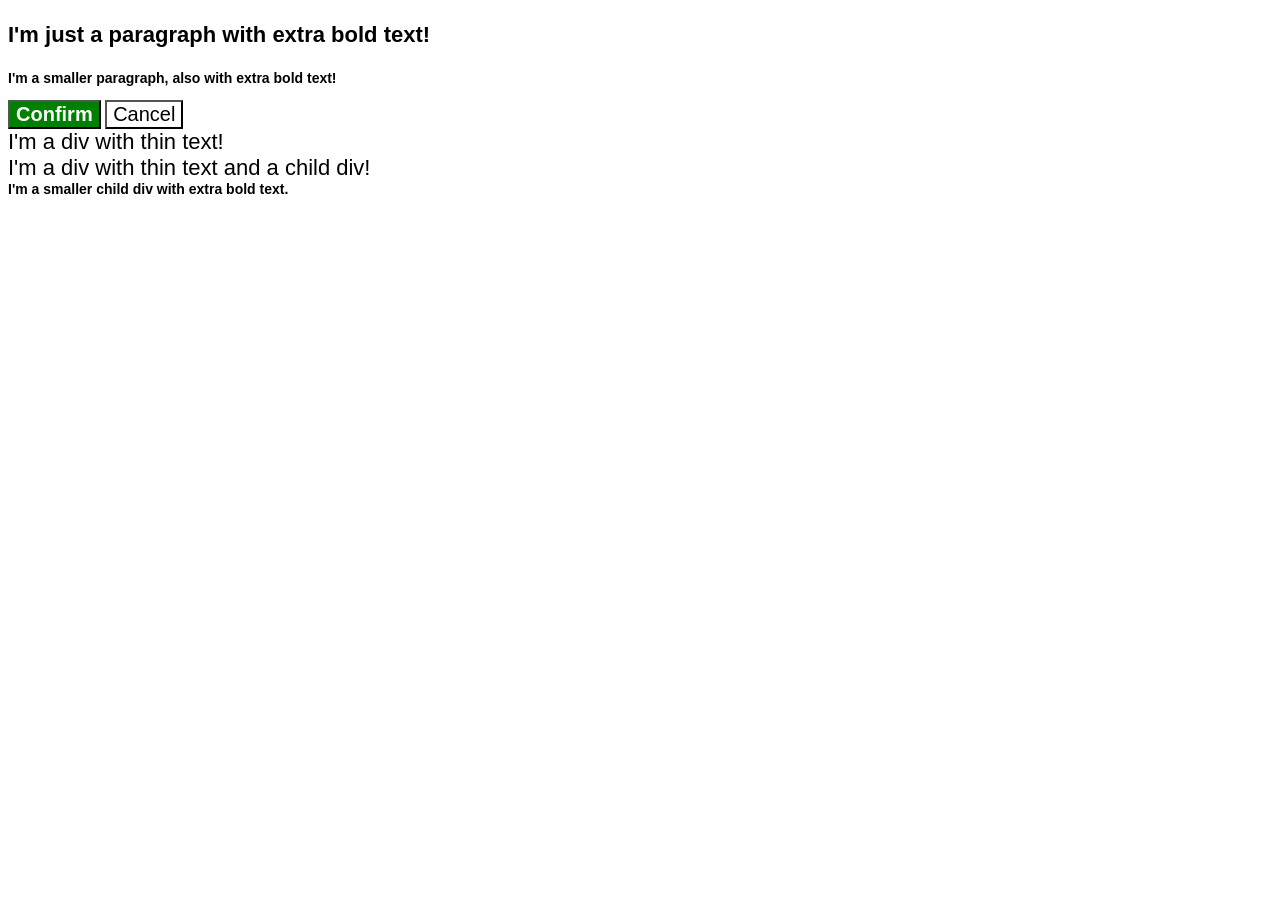
<file: 01-cascade-fix/index.html>
<!DOCTYPE html>
<html lang="en">
  <head>
    <meta charset="UTF-8">
    <meta http-equiv="X-UA-Compatible" content="IE=edge">
    <meta name="viewport" content="width=device-width, initial-scale=1.0">
    <title>Fix the Cascade</title>
    <link rel="stylesheet" href="style.css">
  </head>
  <body>
    <p class="para">I'm just a paragraph with extra bold text!</p>
    <p class="para small-para">I'm a smaller paragraph, also with extra bold text!</p>

    <button id="confirm-button" class="button confirm">Confirm</button>
    <button id="cancel-button" class="button cancel">Cancel</button>

    <div class="text">I'm a div with thin text!</div>
    <div class="text">I'm a div with thin text and a child div!
      <div class="text child">I'm a smaller child div with extra bold text.</div>
    </div>
  </body>
</html>
</file>
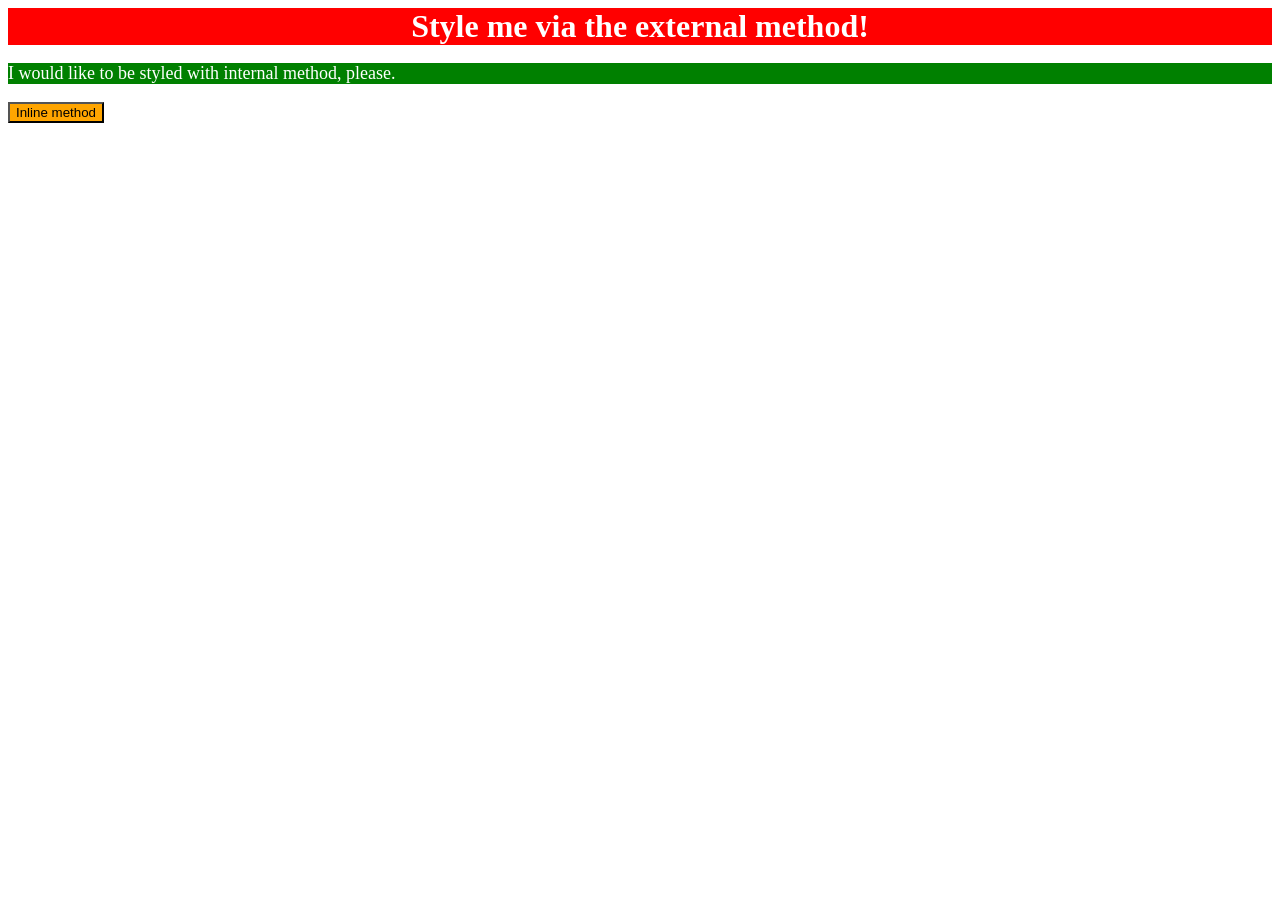
<file: 01-css-methods/index.html>
<!DOCTYPE html>
<html lang="en">
    <head>
        <meta charset="utf-8">
        <title>01-css-methods</title>
        <link rel="stylesheet" href="style.css">
        <style>
            .small-text {
                color: white;
                background-color: green;
                font-size: 18px;
            }
        </style>
    </head>

    <body>
        <div class="big-text">Style me via the external method!</div>
        <p class="small-text">I would like to be styled with internal method, please.</p>
        <button type="button" style="color: black; background-color: orange;">Inline method</button>
    </body>
</html>
</file>
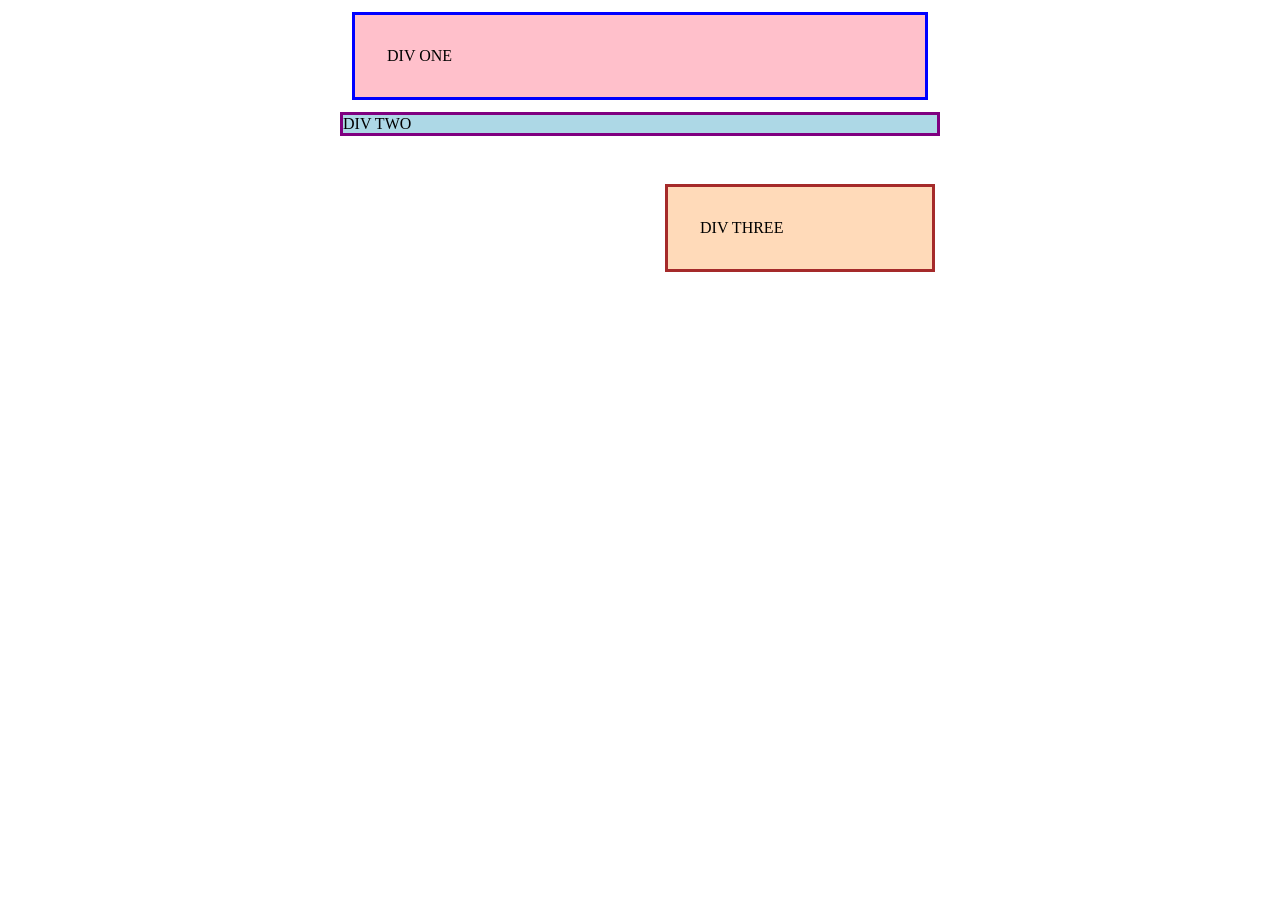
<file: 01-margin-and-padding-1/index.html>
<!DOCTYPE html>
<html lang="en">
  <head>
    <meta charset="UTF-8">
    <meta http-equiv="X-UA-Compatible" content="IE=edge">
    <meta name="viewport" content="width=device-width, initial-scale=1.0">
    <title>Margin and Padding exercise</title>
    <link rel="stylesheet" href="style.css">
  </head>
  <body>
    <div class="one">
      DIV ONE
    </div>
    <div class="two">
      DIV TWO
    </div>
    <div class="three">
      DIV THREE
    </div>
  </body>
</html>
</file>
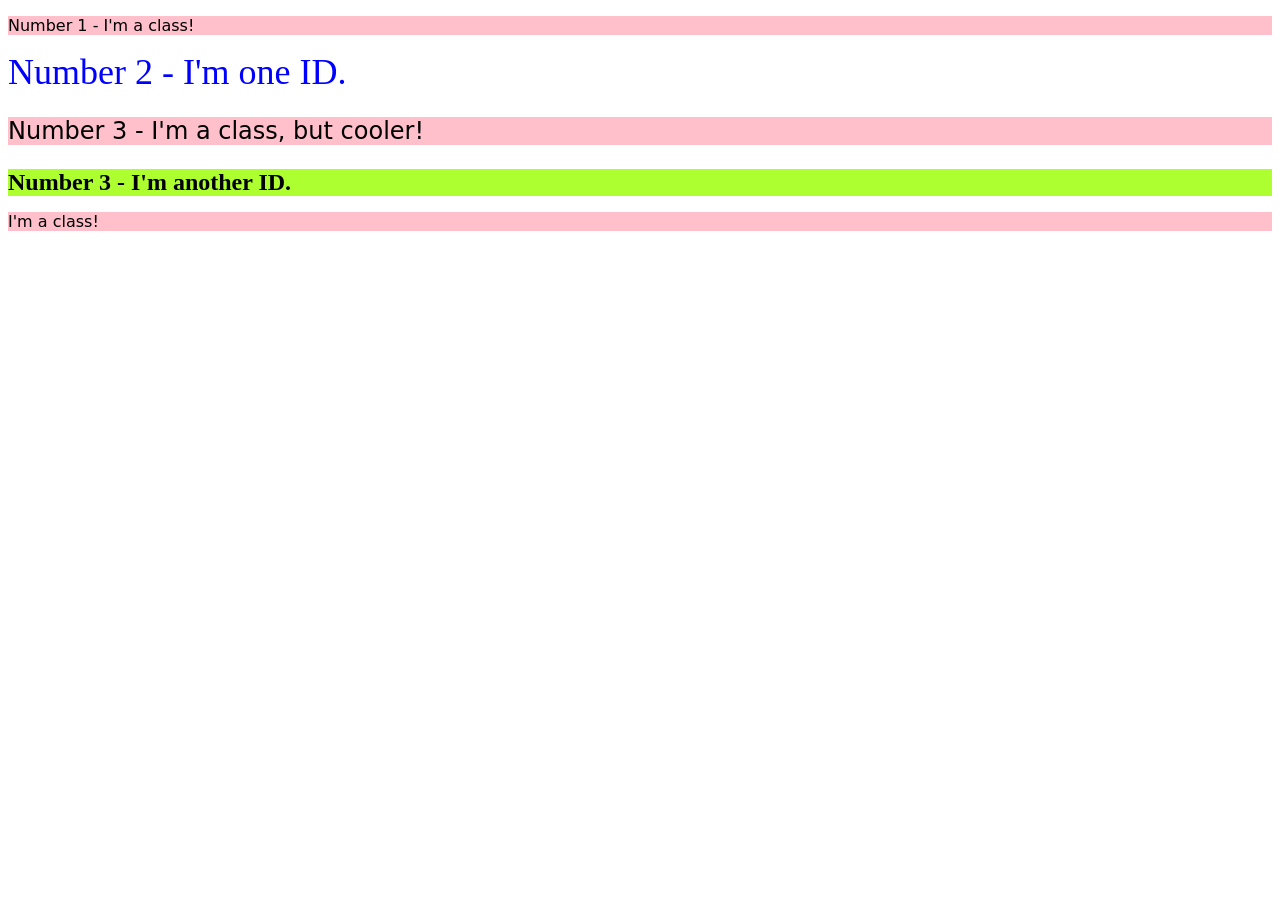
<file: 02-class-id-selectors/index.html>
<!DOCTYPE html>
<html>
    <head>
        <meta charset="utf-8">
        <title>02-class-id-selectors</title>
        <link rel="stylesheet" href="style.css">
    </head>

    <body>
        <p class="a-class">Number 1 - I'm a class!</p>
        <div id="id-one">Number 2 - I'm one ID.</div>
        <p class="a-class-2">Number 3 - I'm a class, but cooler!</p>
        <div id="id-two">Number 3 - I'm another ID.</div>
        <p class="a-class">I'm a class!</p>
    </body>
</html>
</file>
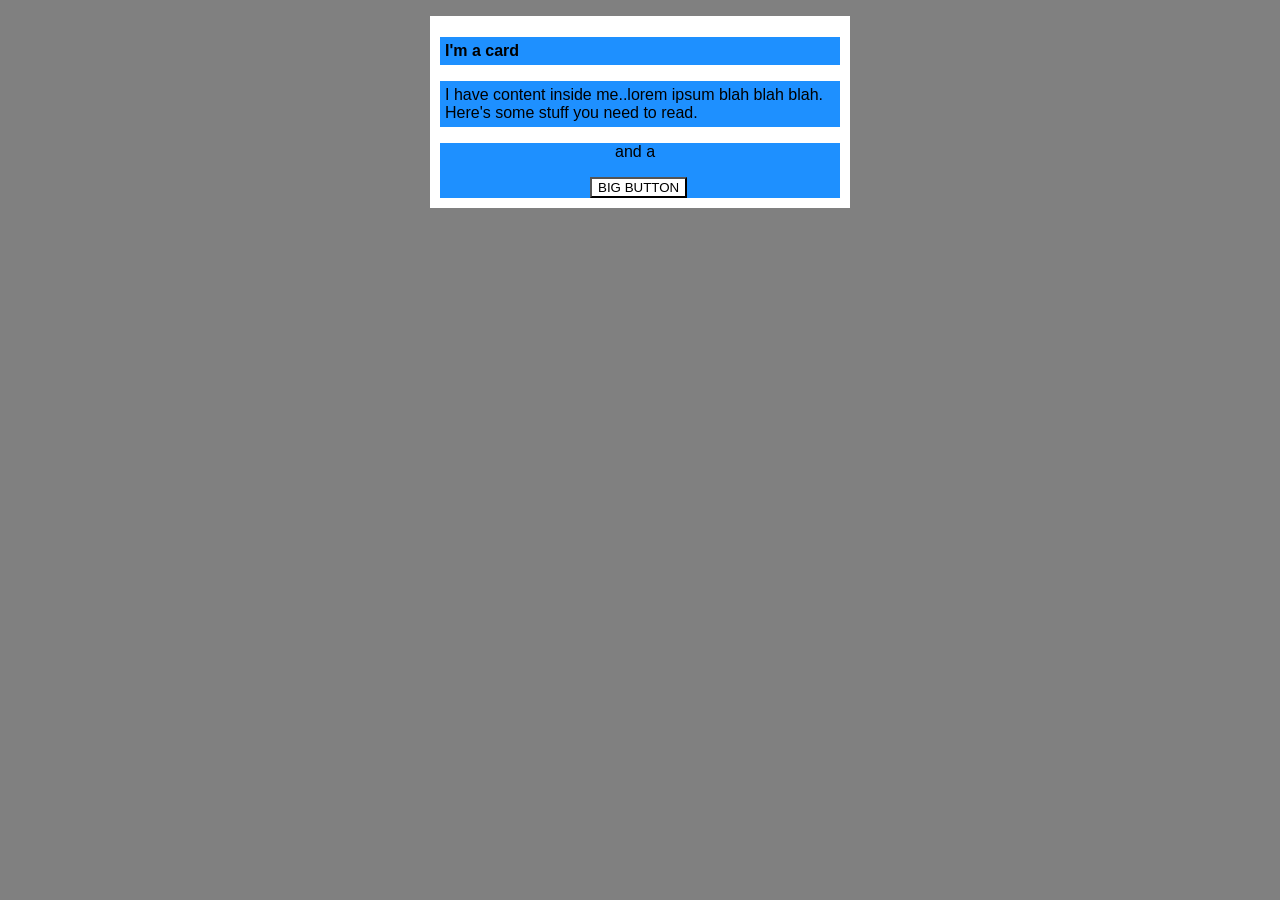
<file: 02-margin-and-padding-2/index.html>
<!DOCTYPE html>
<html lang="en">
  <head>
    <meta charset="UTF-8">
    <meta http-equiv="X-UA-Compatible" content="IE=edge">
    <meta name="viewport" content="width=device-width, initial-scale=1.0">
    <title>Margin and Padding exercise 2</title>
    <link rel="stylesheet" href="style.css">
  </head>
  <body>
    <div class="card">
      <h1 class="title">I'm a card</h1>
      <p class="content">I have content inside me..lorem ipsum blah blah blah. Here's some stuff you need to read.</p>
      <div class="button-container">
        <p class="and-a">and a</p>
        <button>BIG BUTTON</button>
      </div>
    </div>
  </body>
</html>
</file>
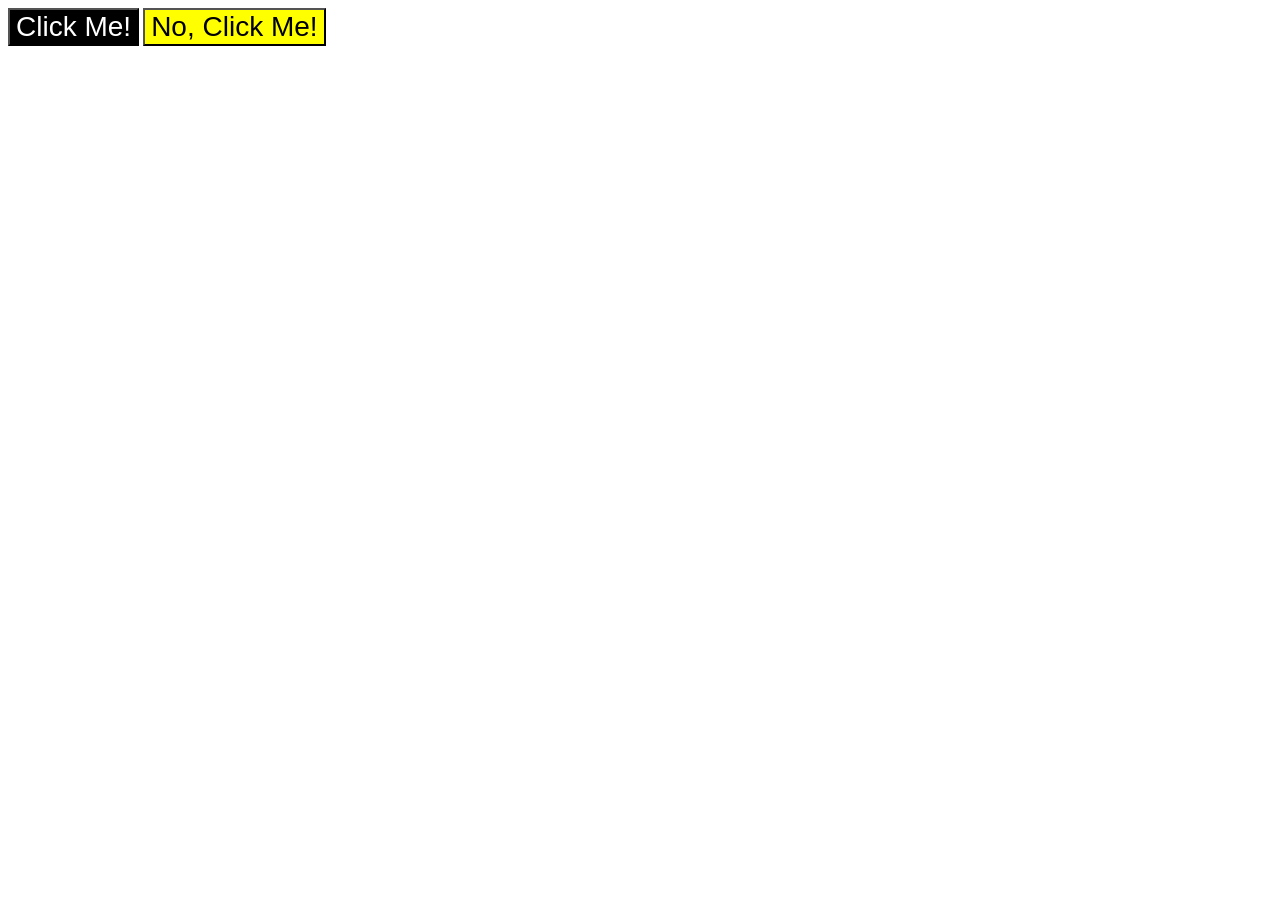
<file: 03-grouping-selectors/index.html>
<!DOCTYPE html>
<html>
    <head>
        <meta charset="utf-8">
        <title>03-grouping-selectors</title>
        <link rel="stylesheet" href="style.css">
    </head>

    <body>
        <button class="class-one">Click Me!</button>
        <button class="class-two">No, Click Me!</button>
    </body>
</html>
</file>
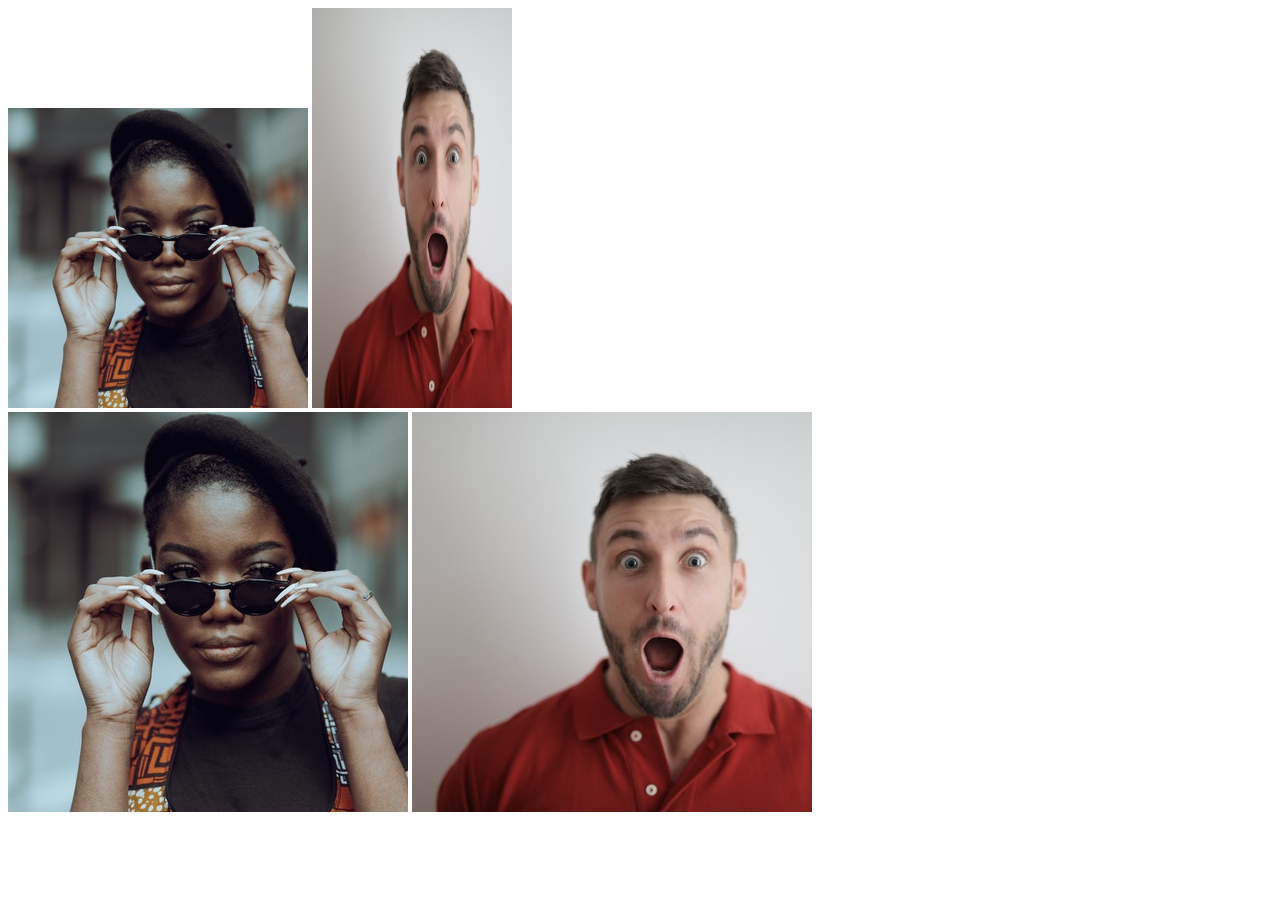
<file: 04-chaining-selectors/index.html>
<!DOCTYPE html>
<html lang="en">
    <head>
        <meta charset="utf-8">
        <title>04-chaining-selectors</title>
        <link rel="stylesheet" href="style.css">
    </head>

    <body>
        <div>
            <img src="img/pexels-katho-mutodo-8434791.jpg" class="avatar proportioned">
            <img src="img/pexels-andrea-piacquadio-3777931.jpg" class="avatar distorted">
        </div>
        <div>
            <img src="img/pexels-katho-mutodo-8434791.jpg" class="original proportioned">
            <img src="img/pexels-andrea-piacquadio-3777931.jpg" class="original distored">
        </div>
    </body>
</html>
</file>
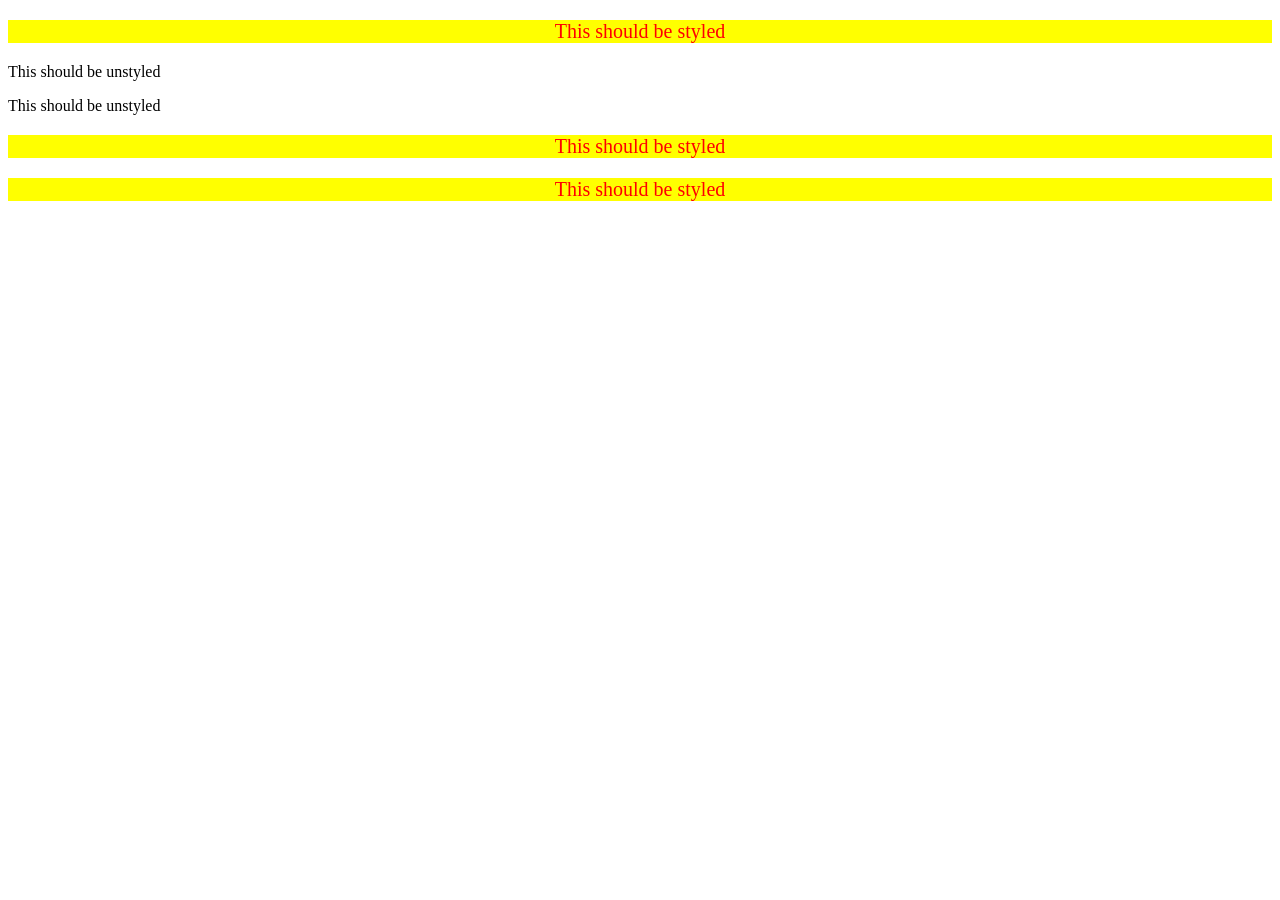
<file: 05-descendant-combinator/index.html>
<!DOCTYPE html>
<html lang="en">
    <head>
        <meta charset="utf-8">
        <title>05-descendant-combinator</title>
        <link rel="stylesheet" href="style.css">
    </head>

    <body>
        <div class="parent">
            <p class="styled">This should be styled</p>
            <p class="unstyled">This should be unstyled</p>
            <p class="unstyled">This should be unstyled</p>
            <p class="styled">This should be styled</p>
            <p class="styled">This should be styled</p>
        </div>
    </body>
</html>
</file>
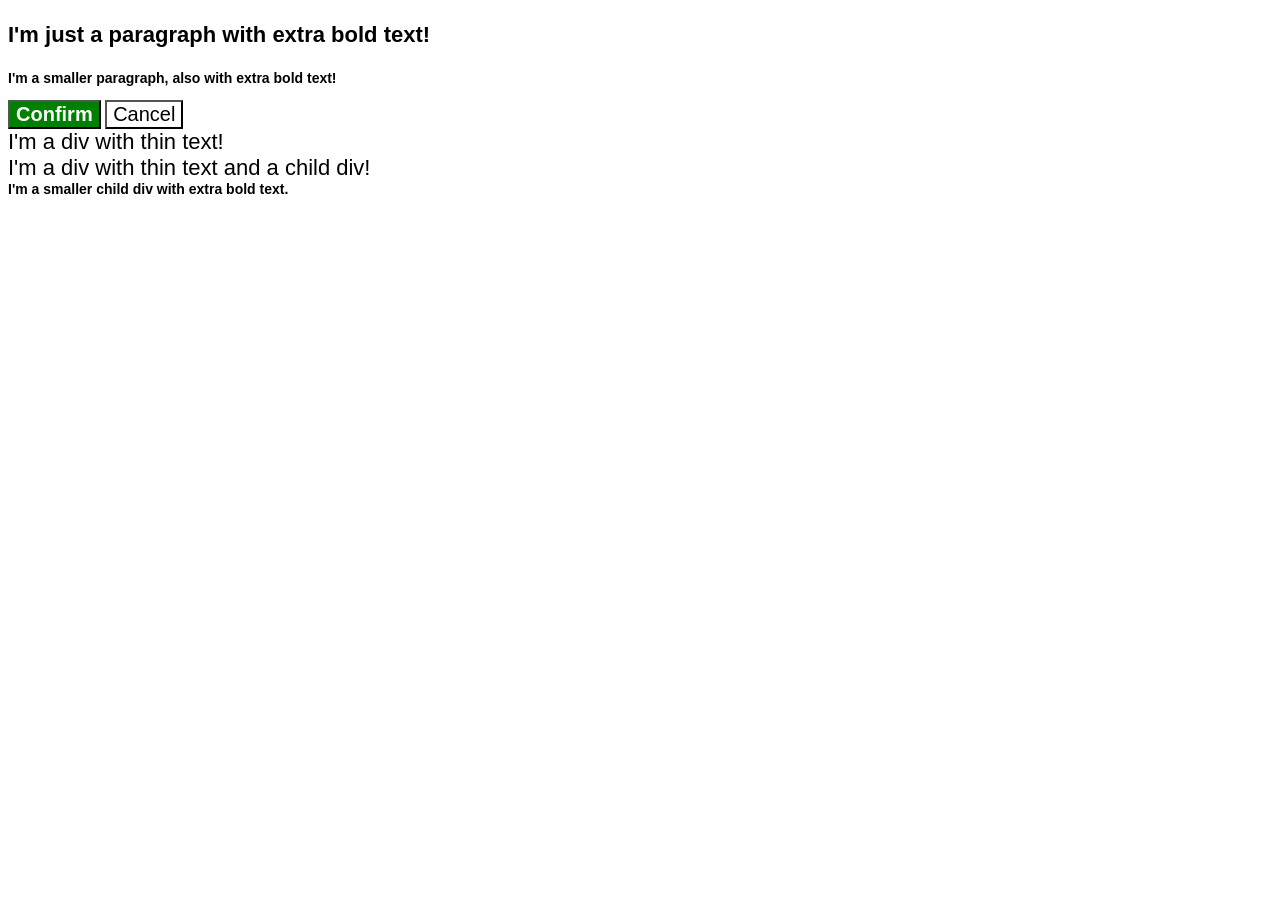
<file: 01-cascade-fix/solution/solution.html>
<!DOCTYPE html>
<html lang="en">

  <head>
    <meta charset="UTF-8">
    <meta http-equiv="X-UA-Compatible" content="IE=edge">
    <meta name="viewport" content="width=device-width, initial-scale=1.0">
    <title>Fix the Cascade</title>
    <link rel="stylesheet" href="solution.css">
  </head>
  <body>
    <p class="para">I'm just a paragraph with extra bold text!</p>
    <p class="para small-para">I'm a smaller paragraph, also with  extra bold text!</p>

    <button id="confirm-button" class="button confirm">Confirm</button>
    <button id="cancel-button" class="button cancel">Cancel</button>

    <div class="text">I'm a div with thin text!</div>
    <div class="text">I'm a div with thin text and a child div!
      <div class="text child">I'm a smaller child div with extra bold text.</div>
    </div>
  </body>
</html>
</file>
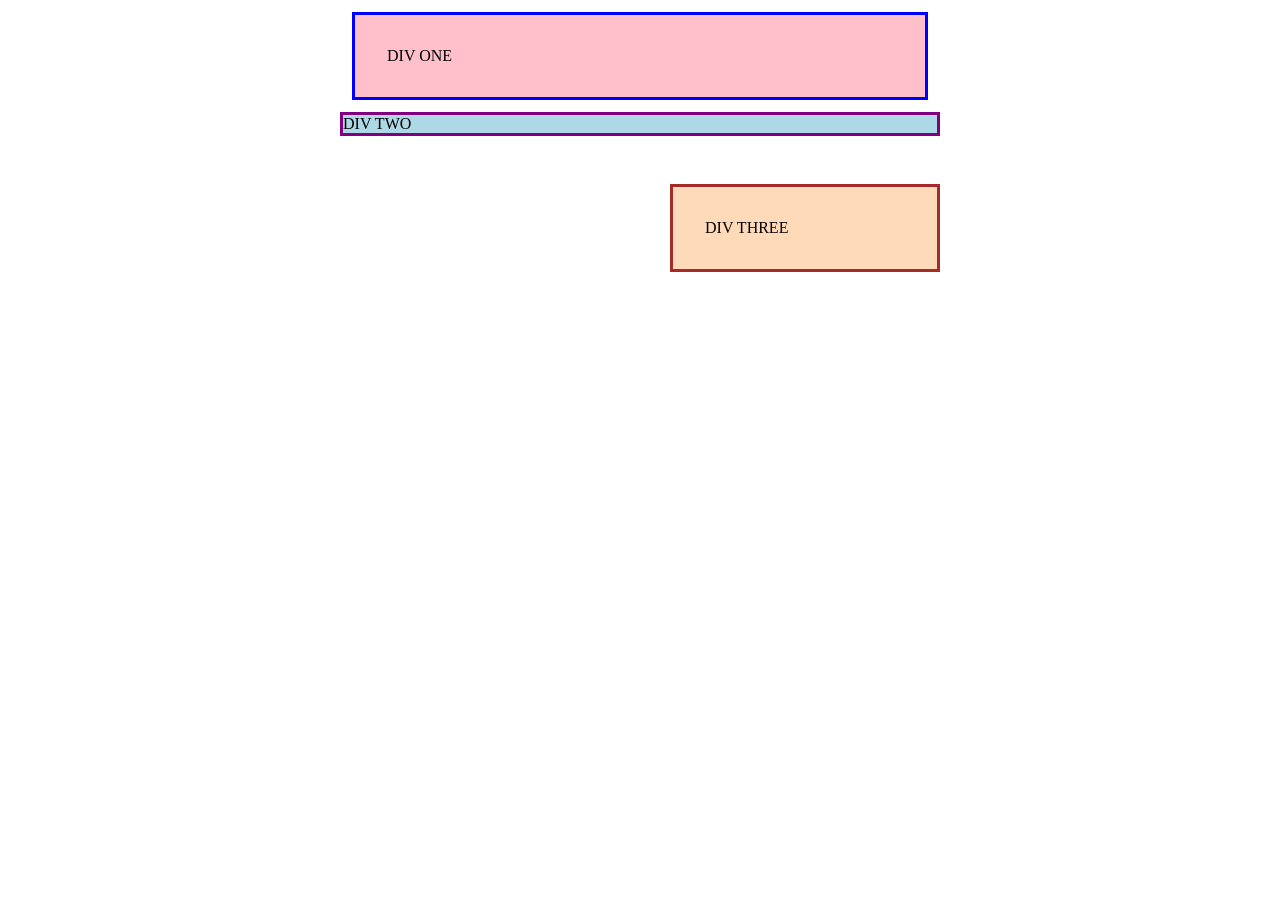
<file: 01-margin-and-padding-1/solution/solution.html>
<!DOCTYPE html>
<html lang="en">
  <head>
    <meta charset="UTF-8">
    <meta http-equiv="X-UA-Compatible" content="IE=edge">
    <meta name="viewport" content="width=device-width, initial-scale=1.0">
    <title>Margin and Padding exercise</title>
    <link rel="stylesheet" href="solution.css">
  </head>
  <body>
    <div class="one">
      DIV ONE
    </div>
    <div class="two">
      DIV TWO
    </div>
    <div class="three">
      DIV THREE
    </div>
  </body>
</html>
</file>
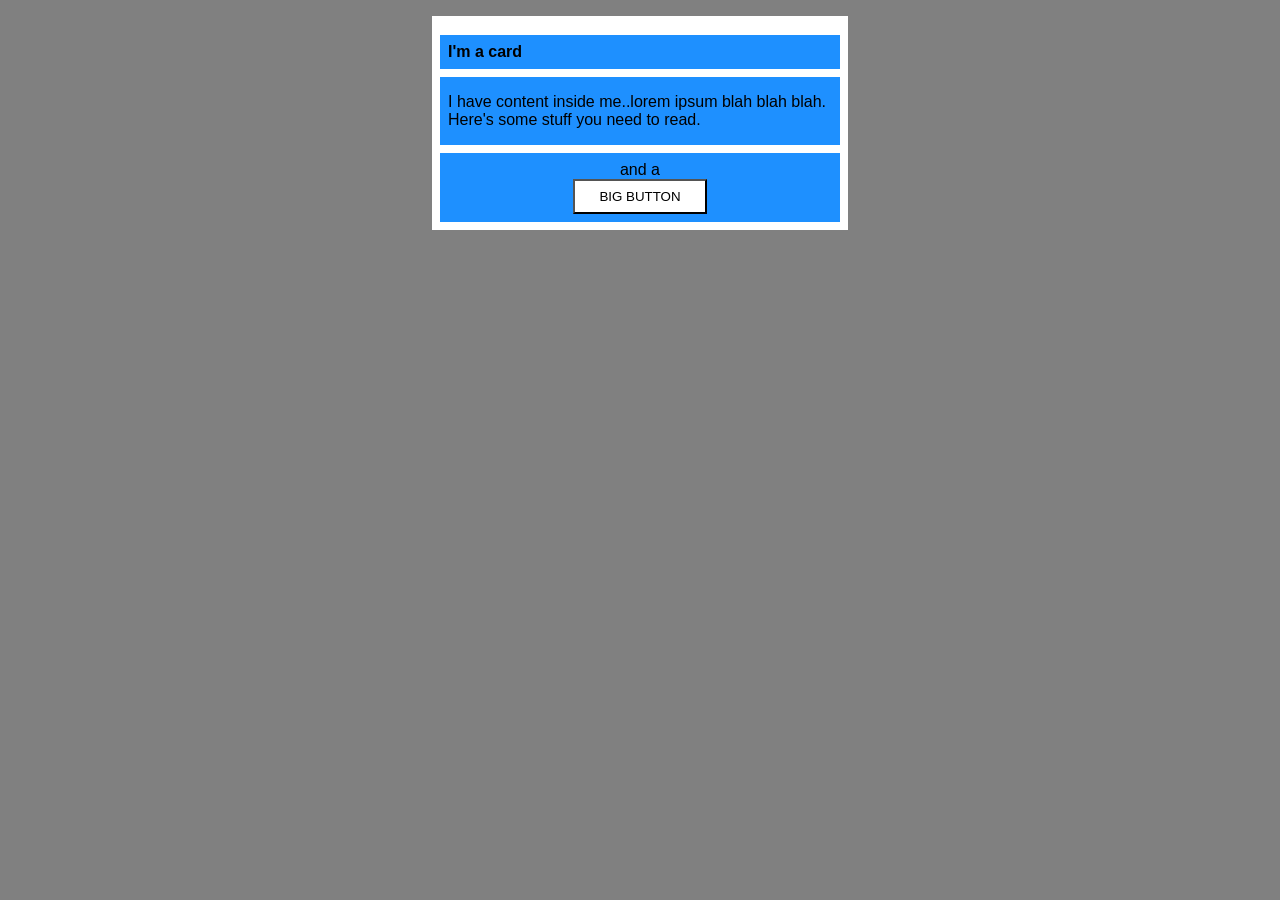
<file: 02-margin-and-padding-2/solution/solution.html>
<!DOCTYPE html>
<html lang="en">
  <head>
    <meta charset="UTF-8">
    <meta http-equiv="X-UA-Compatible" content="IE=edge">
    <meta name="viewport" content="width=device-width, initial-scale=1.0">
    <title>Margin and Padding exercise 2</title>
    <link rel="stylesheet" href="solution.css">
  </head>
  <body>
    <div class="card">
      <h1 class="title">I'm a card</h1>
      <div class="content">I have content inside me..lorem ipsum blah blah blah. Here's some stuff you need to read.</div>
      <div class="button-container">and a <button>BIG BUTTON</button></div>
    </div>
  </body>
</html>
</file>
<file: 01-cascade-fix/style.css>
body {
  font-family: Arial, Helvetica, sans-serif;
}

.para,
.small-para {
  color: hsl(0, 0%, 0%);
  font-weight: 800;
}

.para.small-para {
  font-size: 14px;
  font-weight: 800;
}

.para {
  font-size: 22px;
}

.button {
  background-color: rgb(255, 255, 255);
  color: rgb(0, 0, 0);
  font-size: 20px;
}

.confirm {
  background: green;
  color: white;
  font-weight: bold;
} 

.text .child {
  color: rgb(0, 0, 0);
  font-weight: 800;
  font-size: 14px;
}

div.text {
  color: rgb(0, 0, 0);
  font-size: 22px;
  font-weight: 100;
}
</file>
<file: 01-css-methods/style.css>
.big-text {
    color:white;
    background-color: red;
    text-align: center;
    font-size: 32px;
    font-weight: bold;
}
</file>
<file: 01-margin-and-padding-1/style.css>
body {
  max-width: 600px;
  margin: 0 auto;
}

.one {
  background: pink;
  border: 3px solid blue;
  /* CHANGE ME */
  padding: 32px;
  margin: 12px;
}

.two {
  background: lightblue;
  border: 3px solid purple;
  /* CHANGE ME */
  margin-bottom: 48px;
}

.three {
  background: peachpuff;
  border: 3px solid brown;
  width: 200px;
  /* CHANGE ME */
  padding: 32px;
  margin-left: 325px;
}
</file>
<file: 02-class-id-selectors/style.css>
.a-class, .a-class-2 {
    color: black;
    background-color: pink;
    font-family: 'Verdana', 'DejaVu Sans', sans-serif;
}

.a-class-2 {
    font-size: 24px;
}

#id-one {
    color: blue;
    font-size: 36px;
}

#id-two {
    color: black;
    background-color: greenyellow;
    font-weight: bold;
    font-size: 24px;
}
</file>
<file: 02-margin-and-padding-2/style.css>
body {
  background: gray;
  font-family: sans-serif;
}

.card {
  width: 400px;
  background: white;
  margin: 16px auto;
  padding: 10px;
}

.title,
.content,
.button-container {
  background: dodgerblue;
  font-size: 16px;
  padding: 5px;
}

.button-container {
  padding: 0px;
  padding-left: 150px;
}

button {
  background: white;
}

.and-a {
  padding-left: 25px;
  padding-bottom: 0;
}
</file>
<file: 03-grouping-selectors/style.css>
.class-one, .class-two {
    font-size: 28px;
    font-family: 'Helvetica', 'Times Now Roman', sans-serif;
}

.class-one {
    color: white;
    background-color: black;
}

.class-two {
    color: black;
    background-color: yellow;
}
</file>
<file: 04-chaining-selectors/style.css>
.avatar.proportioned {
    height: auto;
    width: 300px;
}

.avatar.distorted {
    width: 200px;
    height: 400px;
}
</file>
<file: 05-descendant-combinator/style.css>
.parent .styled {
    color: red;
    background-color: yellow;
    font-size: 20px;
    text-align: center;
}
</file>
<file: 01-cascade-fix/solution/solution.css>
body{
  font-family:Arial, Helvetica, sans-serif;
}

.para,
.small-para {
  color: hsl(0, 0%, 0%);
  font-weight: 800;
}

.para {
  font-size: 22px;
}

.button {
  background-color: rgb(255, 255, 255);
  color: rgb(0, 0, 0);
  font-size: 20px;
}

div.text {
  color: rgb(0, 0, 0);
  font-weight: 100;
  font-size: 22px;
}

/* SOLUTION */

/* 
  For the following rule, we removed it from its original position in the file:

  .small-para {
    font-size: 14px;
    font-weight: 800;
  } 

  Then we placed it after the .para selector, taking advantage of the rule order since both selectors have the same specificity. 
  
  Another solution would be keeping it in its original place and just chaining selectors, giving this rule a higher specificity:

  p.small-para {
    font-size: 14px;
    font-weight: 800;
  }
*/

.small-para {
  font-size: 14px;
  font-weight: 800;
}

/* 
  For the following rule we removed the original .confirm selector:

  .confirm {
    background: green;
    color: white;
    font-weight: bold;
  } 

  Then we used an ID selector instead, since it has a higher specificity than the .button selector.

  Other solutions would be to simply move the .confirm rule below the .button rule, or to use the .button.confirm selector without moving it:

  .button.confirm {
    background: green;
    color: white;
    font-weight: bold;
  }
*/

#confirm-button {
  background: green;
  color: white;
  font-weight: bold;
}

/*
  For the following rule we first removed it from its original position in the file: 

  .child {
    color: rgb(0, 0, 0);
    font-weight: 800;
    font-size: 14px;
  }

  Then we added another selector to create a descendant combinator. If we only created a descendant combinator, the specificity would be tied with the
  div.text selector and it would come down to rule order, and if we only moved it, the div.text selector would still have a higher specificity.
  
  Another solution would be to keep the rule where it was and just replace the div selector with the .text selector:

  .text .child {
    color: rgb(0, 0, 0);
    font-weight: 800;
    font-size: 14px;
  }
*/

div .child {
  color: rgb(0, 0, 0);
  font-weight: 800;
  font-size: 14px;
}
</file>
<file: 01-margin-and-padding-1/solution/solution.css>
body {
  max-width: 600px;
  margin: 0 auto;
}

.one {
  background: pink;
  border: 3px solid blue;
  /* CHANGE ME */
  padding: 32px;
  margin: 12px;
}

.two {
  background: lightblue;
  border: 3px solid purple;
  /* CHANGE ME */
  margin-bottom: 48px;
}

.three {
  background: peachpuff;
  border: 3px solid brown;
  width: 200px;
  /* CHANGE ME */
  padding: 32px;
  margin-left: auto;
}
</file>
<file: 02-margin-and-padding-2/solution/solution.css>
body {
  background: gray;
  font-family: sans-serif;
}

.card {
  width: 400px;
  background: white;
  margin: 16px auto;
}

.title,
.content,
.button-container {
  background: dodgerblue;
}

button {
  background: white;
}

/* SOLUTION */

/* disclaimer: duplicating the selectors here isn't best practice.
In your solution you probably put it right inside the existing selectors,
which _is_ the best practice.

We separated it out here to make it extra clear what has changed. */

.card {
  padding: 8px;
}

.title {
  margin-bottom: 8px;
  font-size: 16px;
  padding: 8px;
}

.content {
  margin-bottom: 8px;
  padding: 16px 8px;
}

.button-container {
  text-align: center;
  padding: 8px;
}

button {
  display: block;
  margin: 0 auto;
  padding: 8px 24px;
}
</file>
